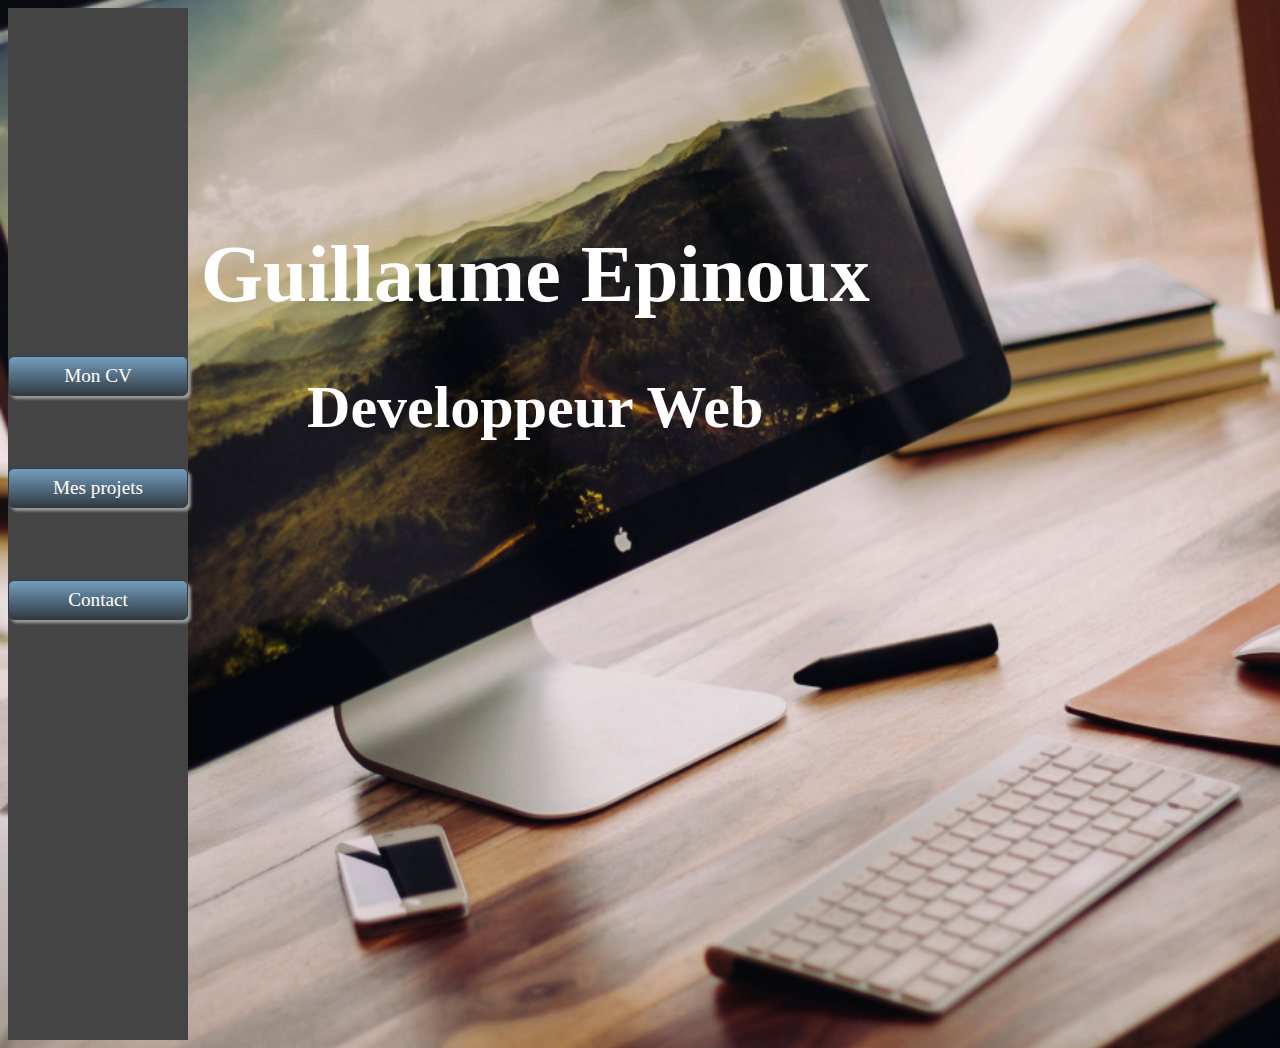
<file: index.html>
<!DOCTYPE html>
<html lang="en">
  <head>
    <meta charset="UTF-8" />
    <meta http-equiv="X-UA-Compatible" content="IE=edge" />
    <meta name="viewport" content="width=device-width, initial-scale=1.0" />
    <link rel="stylesheet" href="styles.css" />
    <link rel="stylesheet" href="css/nav.css" />
    <title>Mon portfolio</title>
  </head>
  <body>
    <header>
      <ul id="menu-accordeon">
        <li>
          <a href="moncv.html">Mon CV</a>
        </li>
        <li>
          <a href="mesprojet.html">Mes projets</a>
        </li>
        <li>
          <a href="mailto:guillaume.epiniux@gmail.com">Contact</a>
        </li>
      </ul>
    </header>
    <main>
      <h1>Guillaume Epinoux</h1>
      <h2>Developpeur Web</h2>
    </main>
  </body>
</html>
</file>
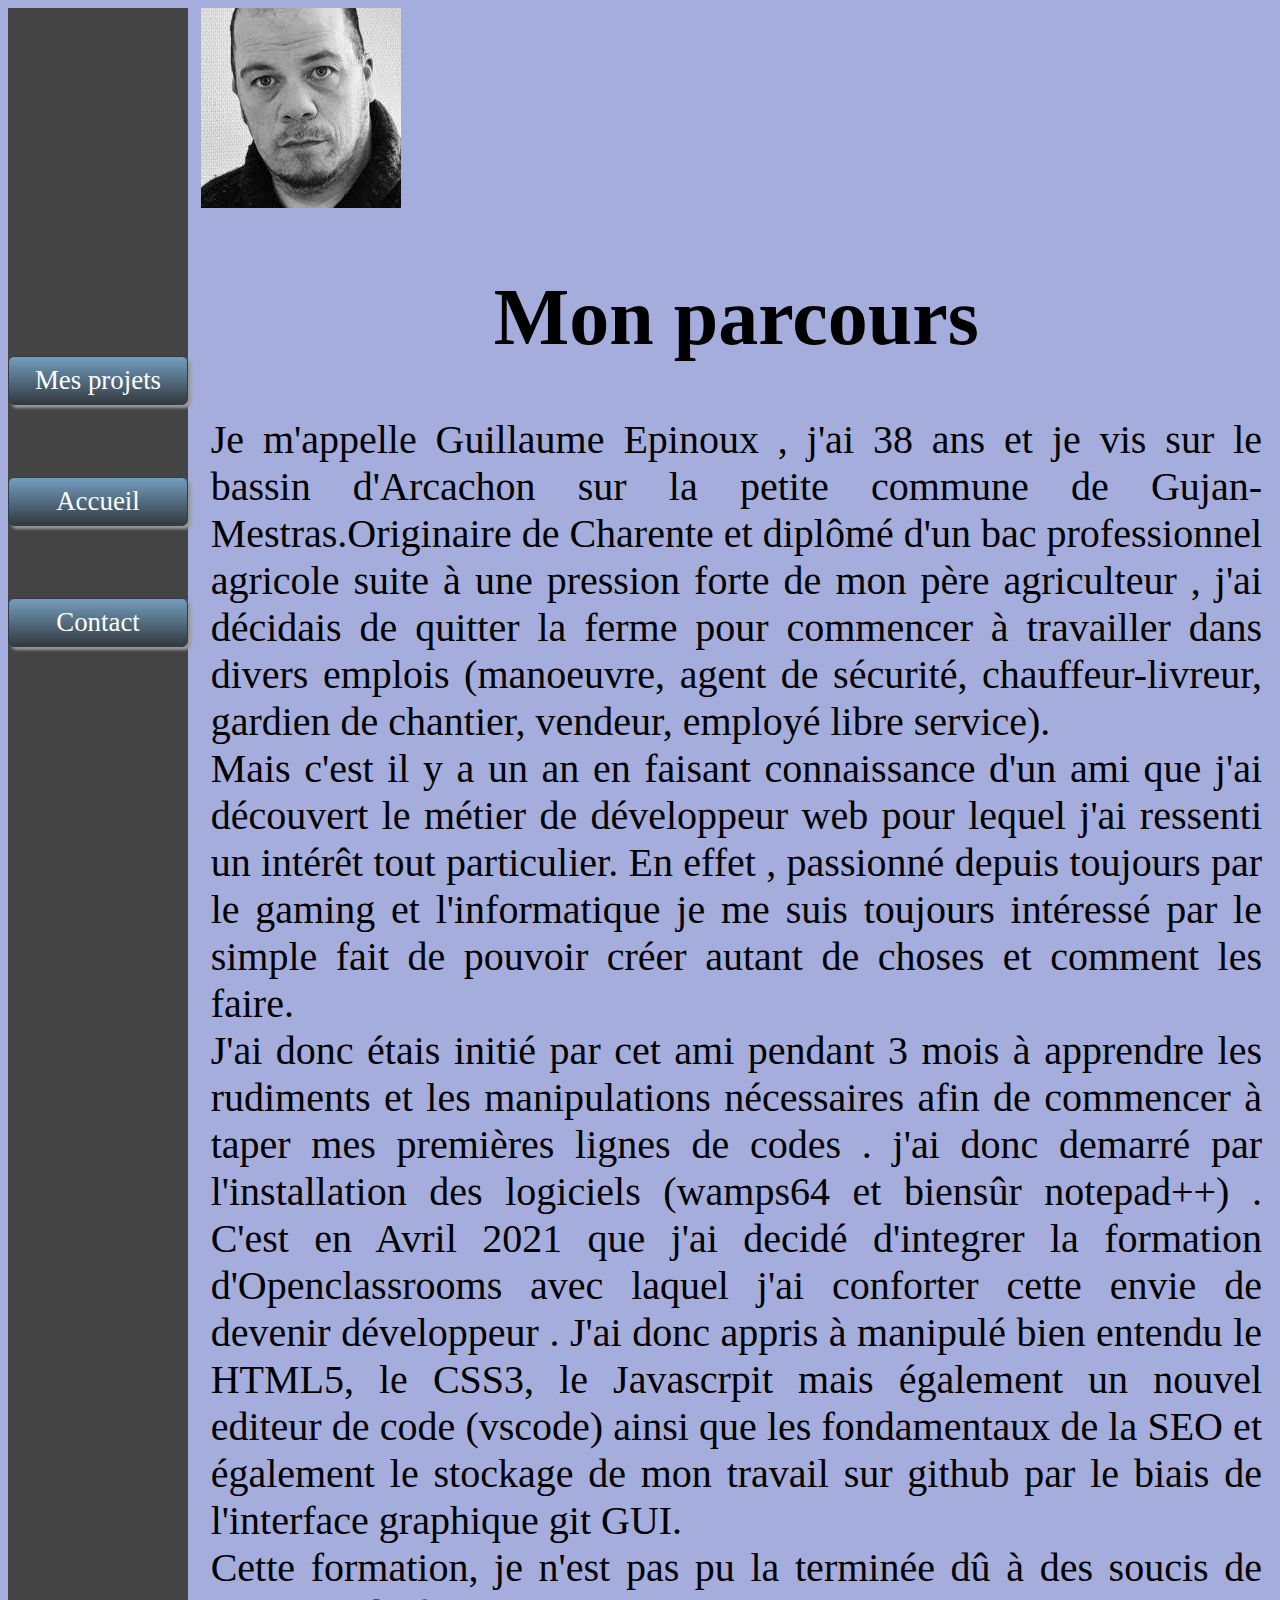
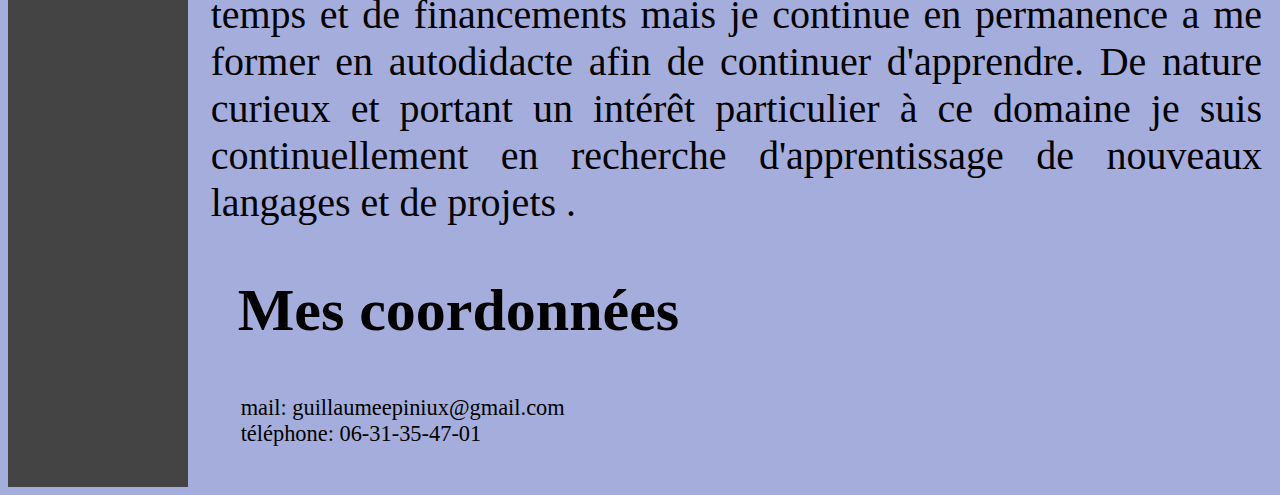
<file: moncv.html>
<!DOCTYPE html>
<html lang="en">
  <head>
    <meta charset="UTF-8" />
    <meta http-equiv="X-UA-Compatible" content="IE=edge" />
    <meta name="viewport" content="width=device-width, initial-scale=1.0" />
    <link rel="stylesheet" href="css/nav.css" />
    <link rel="stylesheet" href="css/moncv.css" />
    <title>Mon CV</title>
  </head>
  <body>
    <header>
      <ul id="menu-accordeon">
        <li>
          <a href="mesprojet.html">Mes projets</a>
        </li>
        <li>
          <a href="index.html">Accueil</a>
        </li>
        <li>
          <a href="mailto:guillaume.epiniux@gmail.com">Contact</a>
        </li>
      </ul>
    </header>
    <main>
      <img src="images/photo.jpg" alt="photo de mon profil" />
      <h1>Mon parcours</h1>
      <section>
        <p>
          Je m'appelle Guillaume Epinoux , j'ai 38 ans et je vis sur le bassin
          d'Arcachon sur la petite commune de Gujan-Mestras.Originaire de
          Charente et diplômé d'un bac professionnel agricole suite à une
          pression forte de mon père agriculteur , j'ai décidais de quitter la
          ferme pour commencer à travailler dans divers emplois (manoeuvre,
          agent de sécurité, chauffeur-livreur, gardien de chantier, vendeur,
          employé libre service).
        </p>
        <p>
          Mais c'est il y a un an en faisant connaissance d'un ami que j'ai
          découvert le métier de développeur web pour lequel j'ai ressenti un
          intérêt tout particulier. En effet , passionné depuis toujours par le
          gaming et l'informatique je me suis toujours intéressé par le simple
          fait de pouvoir créer autant de choses et comment les faire.
        </p>
        <p>
          J'ai donc étais initié par cet ami pendant 3 mois à apprendre les
          rudiments et les manipulations nécessaires afin de commencer à taper
          mes premières lignes de codes . j'ai donc demarré par l'installation
          des logiciels (wamps64 et biensûr notepad++) . C'est en Avril 2021 que
          j'ai decidé d'integrer la formation d'Openclassrooms avec laquel j'ai
          conforter cette envie de devenir développeur . J'ai donc appris à
          manipulé bien entendu le HTML5, le CSS3, le Javascrpit mais également
          un nouvel editeur de code (vscode) ainsi que les fondamentaux de la
          SEO et également le stockage de mon travail sur github par le biais de
          l'interface graphique git GUI.
        </p>
        <p>
          Cette formation, je n'est pas pu la terminée dû à des soucis de temps
          et de financements mais je continue en permanence a me former en
          autodidacte afin de continuer d'apprendre. De nature curieux et
          portant un intérêt particulier à ce domaine je suis continuellement en
          recherche d'apprentissage de nouveaux langages et de projets .
        </p>
      </section>
      <footer>
        <h2>Mes coordonnées</h2>
        <ul>
          <li>mail: guillaumeepiniux@gmail.com</li>
          <li>téléphone: 06-31-35-47-01</li>
        </ul>
      </footer>
    </main>
  </body>
</html>
</file>
<file: styles.css>
body {
  background-image: url("images/background_portfolio.png");
  background-repeat: no-repeat;
  background-size: cover;
  display: flex;
}

main {
  margin-top: 167px;
  text-align: center;
  color: white;
  font-size: 2.5rem;
  padding-left: 1%;
}
footer {
  background-color: #444;
}
</file>
<file: css/nav.css>
/********header**************/
header {
  background-color: #444;
}

/*****************menu deroulant*****************/
#menu-accordeon {
  padding: 348px 0px;
  margin: 0;
  list-style: none;
  text-align: center;
  width: 180px;
  background-color: #444;
}

#menu-accordeon ul {
  padding: 0;
  margin: 0;
  list-style: none;
  text-align: center;
}
#menu-accordeon li {
  background-color: #729ebf;
  background-image: -webkit-linear-gradient(top, #729ebf 0%, #333a40 100%);
  background-image: linear-gradient(to bottom, #729ebf 0%, #333a40 100%);
  border-radius: 6px;
  margin-bottom: 72px;
  box-shadow: 3px 3px 3px #999;
  border: solid 1px #333a40;
}
#menu-accordeon li li {
  max-height: 0;
  overflow: hidden;
  transition: all 0.5s;
  border-radius: 0;
  background: #444;
  box-shadow: none;
  border: none;
  margin: 0;
}
#menu-accordeon a {
  display: block;
  text-decoration: none;
  color: #fff;
  padding: 8px 0;
  font-family: verdana;
  font-size: 1.2em;
}
#menu-accordeon ul li a,
#menu-accordeon li:hover li a {
  font-size: 1em;
}
#menu-accordeon li:hover {
  background: #729ebf;
}
#menu-accordeon li li:hover {
  background: #999;
}
#menu-accordeon ul li:last-child {
  border-radius: 0 0 6px 6px;
  border: none;
}
#menu-accordeon li:hover li {
  max-height: 15em;
}
/***********media query***************/
@media (max-width: 1024px) {
  body {
    height: 100%;
  }
  #menu-accordeon {
    width: 100%;
  }
  main {
    font-size: 1.5rem;
    text-align: start;
  }
}
</file>
<file: css/moncv.css>
/*************body &main************/
body {
  background-color: #3f51b578;
  background-repeat: no-repeat;
  background-size: cover;
  display: flex;
}

main {
  text-align: justify;
  color: #000;
  font-size: 2.5rem;
  padding-left: 1%;
}

/************liste non ordonnée*********/
li {
  list-style-type: none;
  font-size: 1.4rem;
}
h1 {
  text-align: center;
}
/************police****************/
h2 {
  margin-left: 37px;
}
p {
  margin: 0px 10px;
}
</file>
